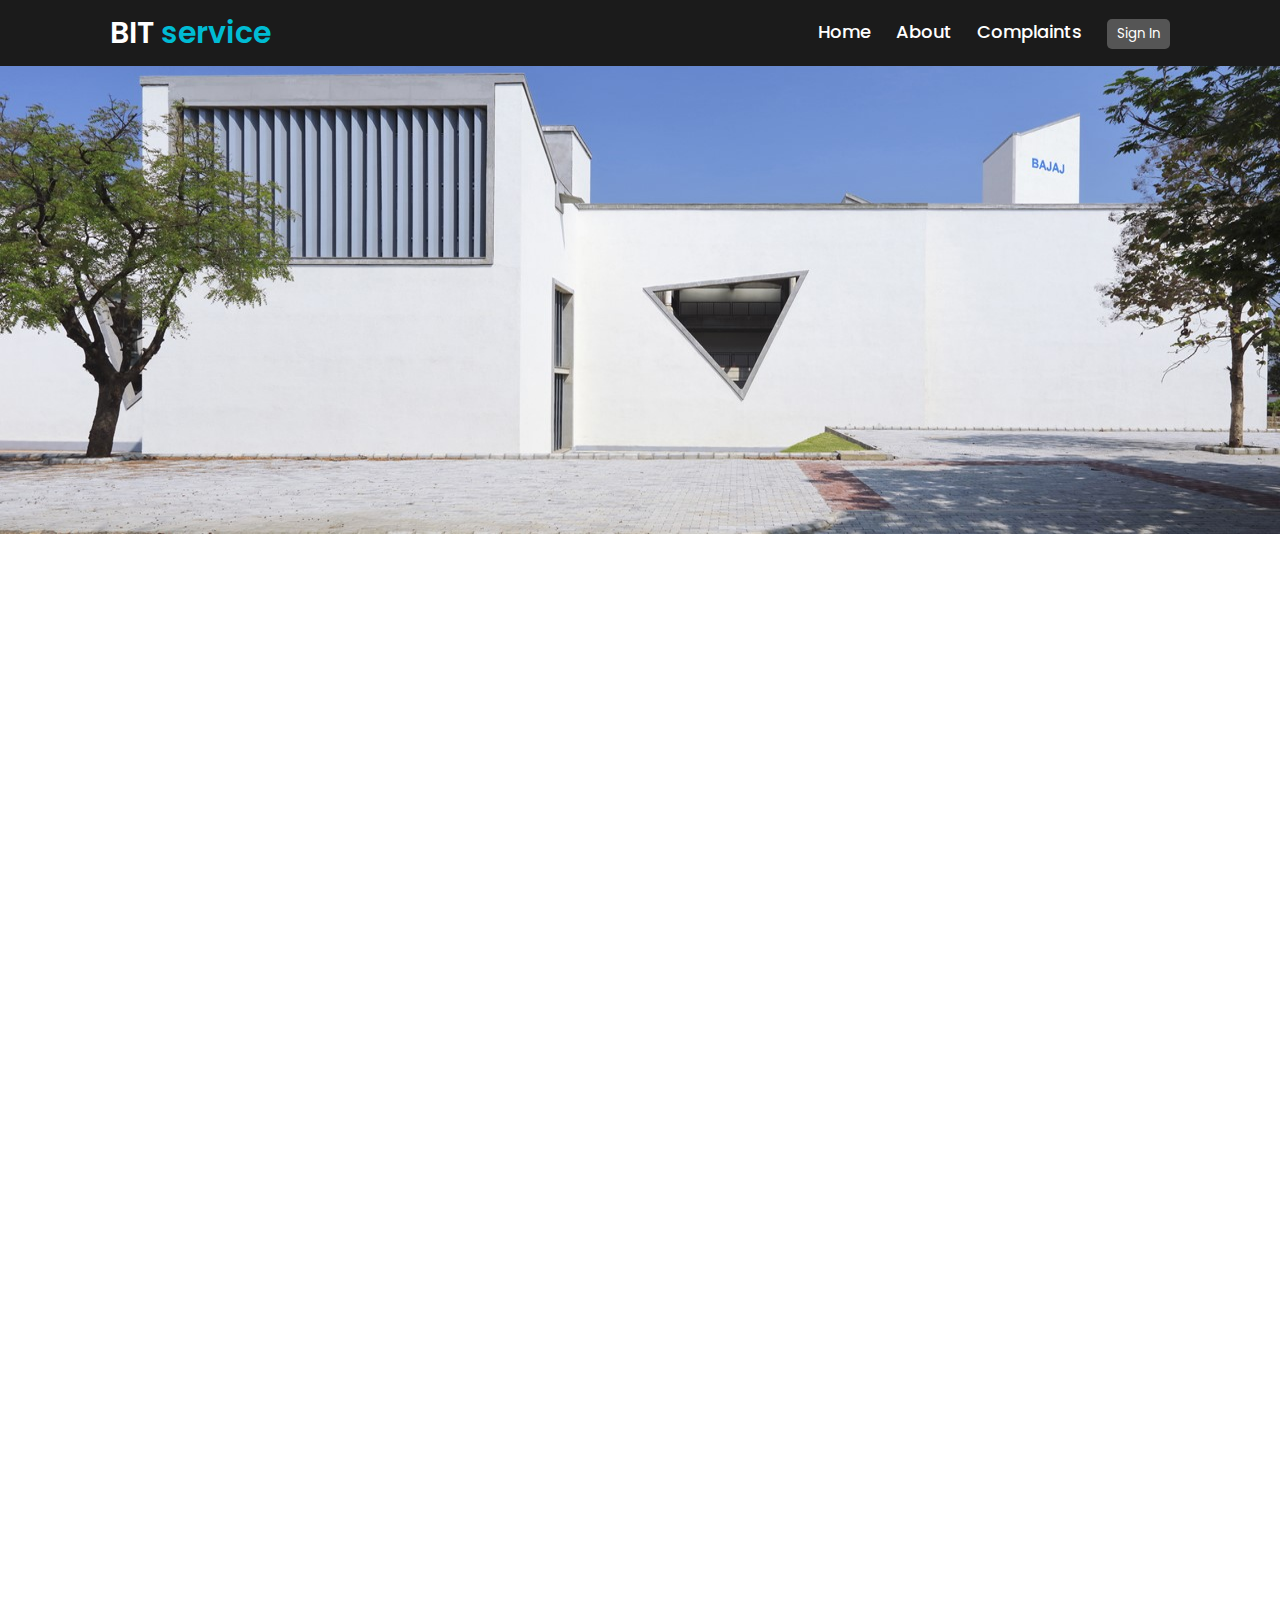
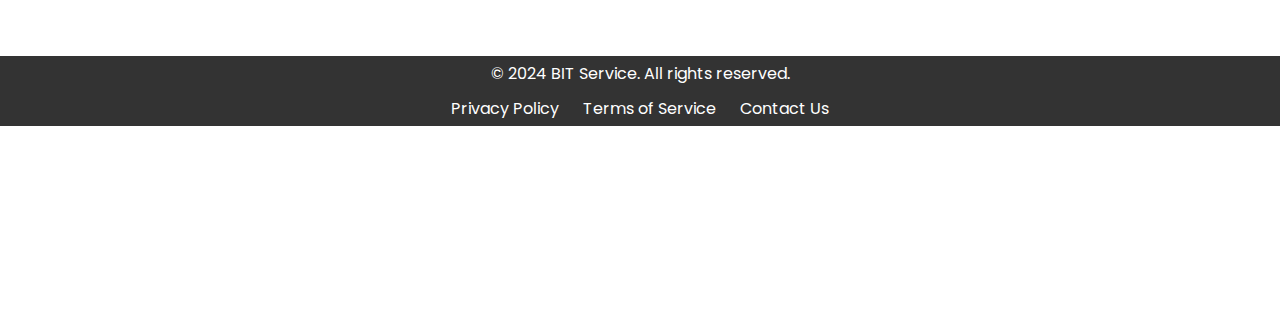
<file: index.html>
<!DOCTYPE html>
<!-- Created By CodingNepal - www.codingnepalweb.com -->
<html lang="en">

<head>
    <meta charset="UTF-8">
    <meta name="viewport" content="width=device-width, initial-scale=1.0">
    <title>Sticky Navigation Bar | CodingNepal</title>
    <link rel="stylesheet" href="styles.css">
    <link rel="stylesheet" href="https://cdnjs.cloudflare.com/ajax/libs/font-awesome/5.15.3/css/all.min.css" />
</head>

<body>
    <nav class="navbar"  >
        <div class="content">
            <div class="logo">
                <a href="#">BIT <span>service</span></a>
            </div>
            <ul class="menu-list">
                <div class="icon cancel-btn">
                    <i class="fas fa-times"></i>
                </div>
                <li><a href="#home">Home</a></li>
                <li><a href="#about">About</a></li>
                <li><a href="#complaints"> Complaints</a></li>
                <!-- <li><a href="#">Features</a></li> -->
                <li><a href="login.html"><button class="signin-button">Sign In</button></a></li>
            </ul>
            <div class="icon menu-btn">
                <i class="fas fa-bars"></i>
            </div>
        </div>
    </nav>
    <div class="carousel" id="home">
        <div class="carousel-inner">
            <div class="carousel-item">
                <img src="img/image1.jpg" alt="Image 1">
            </div>
            <div class="carousel-item">
                <img src="img/image2.jpg" alt="Image 2">
            </div>
            <div class="carousel-item">
                <img src="img/image3.jpg" alt="Image 3">
            </div>
        </div>
    </div>
    <div class="about" id="about">
        <div class="content reveal">
            <div class="title">How Does BIT Maintenance Management Software Benefit Our College?</div>
            <p>A BIT Maintenance Management Software (BIT MMS) streamlines your college's maintenance by centralizing
                data,
                automating workflows, and facilitating communication. This translates to faster response times, reduced
                downtime, and improved equipment lifespans, ultimately saving your college time, money, and resources.
            </p>
            <p>BIT MMS promotes safety by facilitating compliance with regulations and documenting safety procedures. It
                even streamlines accident reporting, allowing for better incident prevention. In short, BIT MMS empowers
                your college to move from reactive repairs to proactive maintenance, creating a more efficient,
                cost-effective, and safe learning environment for everyone.</p>
        </div>
    </div>
    <div class="about reveal" id="complaints">
        <h4>Register a Complaint ?</h4>
    </div>
    <div class="card-list reveal">
        
        <a href="#" class="card-item reveal">
            <img src="img/image4.jpg" alt="Card Image">
            <span class="developer">Type 1</span>
            <h3>A "Computer" related complaints.</h3>
            <div class="arrow">
                <i class="fas fa-arrow-right card-icon"></i>
            </div>
        </a>
        <a href="#" class="card-item reveal">
            <img src="img/image5.jpg" alt="Card Image">
            <span class="designer">Type 2</span>
            <h3>A "Furniture" related complaints.</h3>
            <div class="arrow">
                <i class="fas fa-arrow-right card-icon"></i>
            </div>
        </a>
        <a href="#" class="card-item reveal">
            <img src="img/image6.jpg" alt="Card Image">
            <span class="editor">Type 3</span>
            <h3>An "Electrical" related complaints.</h3>
            <div class="arrow">
                <i class="fas fa-arrow-right card-icon"></i>
            </div>
        </a>

    </div>
    
    <footer class="footer">
        <p>&copy; 2024 BIT Service. All rights reserved.</p>
        <div class="footer-links">
            <a href="#">Privacy Policy</a>
            <a href="#">Terms of Service</a>
            <a href="#">Contact Us</a>
        </div>
    </footer>
    <script type="text/javascript" src="script.js" ></script>
</body>

</html>
</file>
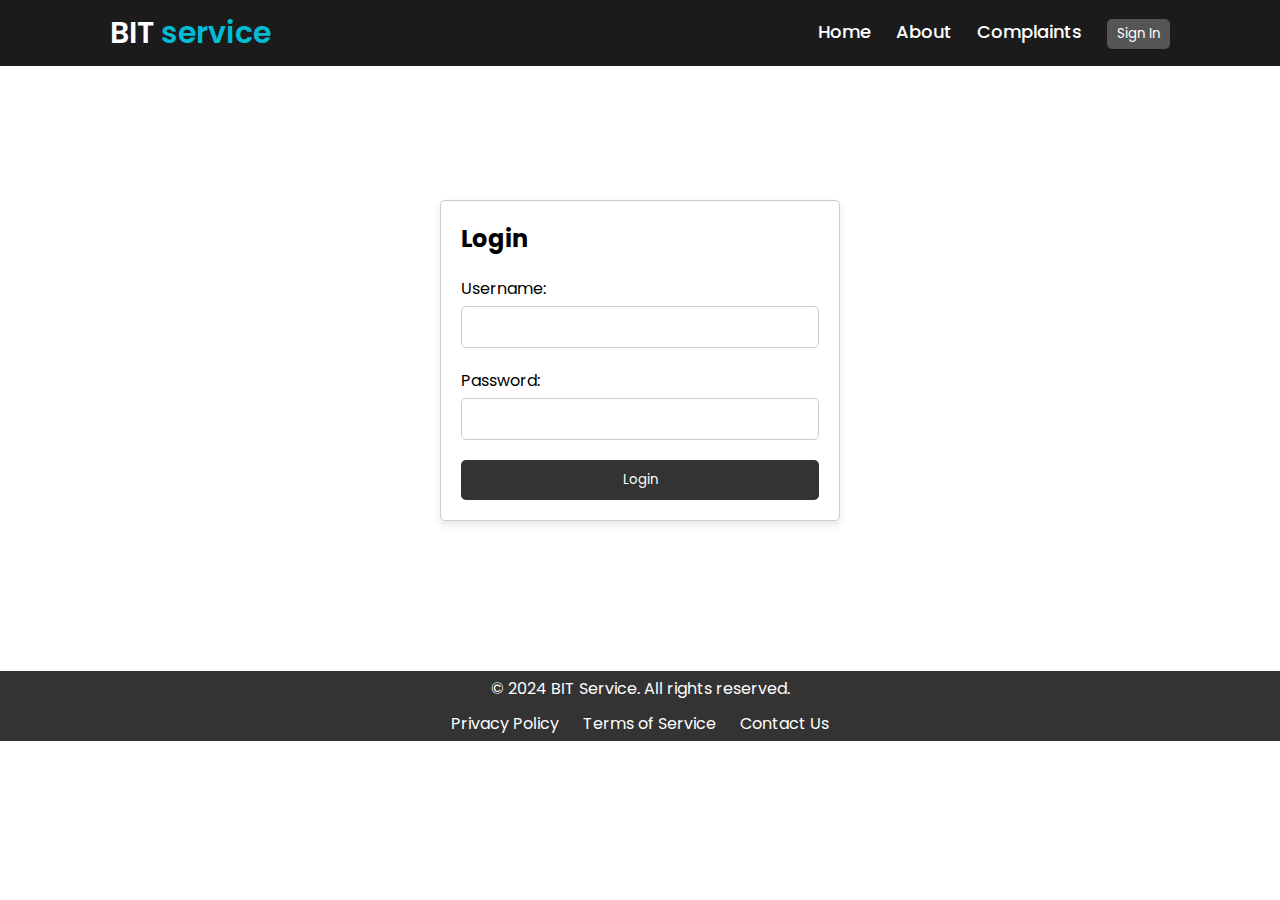
<file: login.html>
<!DOCTYPE html>
<!-- Created By CodingNepal - www.codingnepalweb.com -->
<html lang="en">

<head>
    <meta charset="UTF-8">
    <meta name="viewport" content="width=device-width, initial-scale=1.0">
    <title>Sticky Navigation Bar | CodingNepal</title>
    <link rel="stylesheet" href="styles.css">
    <link rel="stylesheet" href="https://cdnjs.cloudflare.com/ajax/libs/font-awesome/5.15.3/css/all.min.css" />
    <style>
        .login-container {
            padding: 200px 100px 150px 100px ;
            display: flex;
            justify-content: center;
            align-items: center;
        }

        .login-form {
            width: 400px;
            padding: 20px;
            border: 1px solid #ccc;
            border-radius: 5px;
            background-color: white;
            box-shadow: 0px 4px 8px rgba(0, 0, 0, 0.1);
        }

        .login-form h2 {
            margin-bottom: 20px;
        }

        .input-group {
            margin-bottom: 20px;
        }

        .input-group label {
            display: block;
            margin-bottom: 5px;
        }

        .input-group input {
            width: 100%;
            padding: 10px;
            border: 1px solid #ccc;
            border-radius: 5px;
        }

        .login-form button {
            width: 100%;
            padding: 10px;
            background-color: #333;
            color: white;
            border: none;
            border-radius: 5px;
            cursor: pointer;
            transition: background-color 0.3s ease;
        }

        .login-form button:hover {
            background-color: #00bcd4;
        }
    </style>
</head>

<body>
    <nav class="navbar">
        <div class="content" >
            <div class="logo">
                <a href="#">BIT <span>service</span></a>
            </div>
            <ul class="menu-list">
                <div class="icon cancel-btn">
                    <i class="fas fa-times"></i>
                </div>
                <li><a href="#home">Home</a></li>
                <li><a href="#about">About</a></li>
                <li><a href="#complaints"> Complaints</a></li>
                <li><a href="#"><button class="signin-button">Sign In</button></a></li>
            </ul>
            <div class="icon menu-btn">
                <i class="fas fa-bars"></i>
            </div>
        </div>
    </nav>
    <div class="login-container">
        <form class="login-form" action="index.php" method="POST">
            <h2>Login</h2>
            <div class="input-group">
                <label for="username">Username:</label>
                <input type="text" id="username" name="username" required>
            </div>
            <div class="input-group">
                <label for="password">Password:</label>
                <input type="password" id="password" name="password" required>
            </div>
            <button type="submit">Login</button>
        </form>
    </div>
    <footer class="footer">
        <p>&copy; 2024 BIT Service. All rights reserved.</p>
        <div class="footer-links">
            <a href="#">Privacy Policy</a>
            <a href="#">Terms of Service</a>
            <a href="#">Contact Us</a>
        </div>
    </footer>
    <script type="text/javascript" src="script.js"></script>
</body>

</html>
</file>
<file: styles.css>
@import url('https://fonts.googleapis.com/css2?family=Poppins:wght@200;300;400;500;600;700&display=swap');

        * {
            margin: 0;
            padding: 0;
            box-sizing: border-box;
            font-family: 'Poppins', sans-serif;
        }

        /* custom scroll bar */
        ::-webkit-scrollbar {
            width: 10px;
        }

        ::-webkit-scrollbar-track {
            background: #f1f1f1;
        }

        ::-webkit-scrollbar-thumb {
            background: #888;
        }

        ::selection {
            background: rgb(0, 123, 255, 0.3);
        }

        .content {
            max-width: 1250px;
            margin: auto;
            padding: 0 30px;
        }

        .navbar {
            background-color: #1b1b1b;
            position: fixed;
            width: 100%;
            z-index: 2;
            /* padding: 25px 0; */
            transition: all 0.3s ease;
        }

        .navbar.sticky {
            background: #1b1b1b;
            /* padding: 10px 0; */
            box-shadow: 0px 3px 5px 0px rgba(0, 0, 0, 0.1);
        }

        .navbar .content {
            display: flex;
            align-items: center;
            justify-content: space-between;
        }

        .navbar .logo a {
            color: #fff;
            font-size: 30px;
            font-weight: 600;
            text-decoration: none;
        }

        .navbar .logo span {
            color: #00bcd4;
        }

        .navbar .menu-list {
            display: inline-flex;
        }

        .menu-list li {
            list-style: none;
        }

        .menu-list li a {
            color: #fff;
            font-size: 18px;
            font-weight: 500;
            margin-left: 25px;
            text-decoration: none;
            transition: all 0.3s ease;
        }

        .menu-list li a:hover {
            color: #00bcd4;
        }

        /* .banner{
  background: url(Mini_Project_2/img/image1.jpg) no-repeat;
  height: 100vh;
  background-size: cover;
  background-position: center;
  background-attachment: fixed;
} */
        .about {
            padding: 30px 0;
        }

        .about .title {
            font-size: 38px;
            font-weight: 700;
        }

        .about p {
            padding-top: 20px;
            text-align: justify;
        }

        .icon {
            color: #fff;
            font-size: 20px;
            cursor: pointer;
            display: none;
        }

        .menu-list .cancel-btn {
            position: absolute;
            right: 30px;
            top: 20px;
        }

        @media (max-width: 1230px) {
            .content {
                padding: 0 60px;
            }
        }

        @media (max-width: 1100px) {
            .content {
                padding: 0 40px;
            }
        }

        @media (max-width: 900px) {
            .content {
                padding: 0 30px;
            }
        }

        @media (max-width: 868px) {
            .about .title {
                font-size: 30px;
                font-weight: 700;
            }

            .icon {
                display: block;
            }

            .icon.hide {
                display: none;
            }

            .navbar .logo a {
                font-size: 25px;
                font-weight: 650;

            }

            .navbar .menu-list {
                position: fixed;
                height: 100vh;
                width: 100%;
                max-width: 400px;
                left: -100%;
                top: 0px;
                display: block;
                padding: 40px 0;
                text-align: center;
                background: #222;
                transition: all 0.3s ease;
            }

            .navbar.show .menu-list {
                left: 0%;
            }

            .navbar .menu-list li {
                margin-top: 45px;
            }

            .navbar .menu-list li a {
                font-size: 23px;
                margin-left: -100%;
                transition: 0.6s cubic-bezier(0.68, -0.55, 0.265, 1.55);
            }

            .navbar.show .menu-list li a {
                margin-left: 0px;
            }
        }

        @media (max-width: 380px) {
            .navbar .logo a {
                font-size: 20px;
            }

            .about .title {
                font-size: 30px;
                font-weight: 600;
            }
        }

        .carousel {
            padding-top: 60px;
            position: relative;
            overflow: hidden;
            width: 100%;
            height: 0;
            height: max-content;
            /* Adjust height as needed */
            margin-bottom: -70px;
        }

        .carousel-inner {
            display: flex;
            transition: transform 0.5s ease;
            /* Slide transition */
        }

        .carousel-item {
            flex: 0 0 100%;
        }

        .carousel-item img {
            width: 100%;
            height: 80%;
            object-fit: fill;
        }

        .content {
            padding: 10px 20px 10px 20px;
            max-width: 1100px;
            margin: 0 auto;
        }

        .content h2 {
            color: #333;
            /* font-size: 35px; */
            font-weight: bold;
        }

        .content p {
            color: #555;
            font-size: 18px;
        }

        .signin-button {
            background-color: #555;
            color: white;
            border: none;
            padding: 5px 10px;
            border-radius: 5px;
            cursor: pointer;
            transition: background-color 0.3s ease, color 0.3s ease;
        }

        .signin-button:hover {
            background-color: #00bcd4;
        }
        .about{
            text-align: center;
            font-size: 25px;
        }
        .card-list {
            display: grid;
            grid-template-columns: repeat(auto-fill, minmax(300px, 1fr));
            max-width: 1250px;
            margin: 10px auto;
            padding: 20px;
            gap: 20px;
        }

        .card-list .card-item {
            background: #00bcd4;
            padding: 26px;
            border-radius: 8px;
            box-shadow: 0px 5px 10px rgba(0, 0, 0, 0.04);
            list-style: none;
            cursor: pointer;
            text-decoration: none;
            border: 2px solid transparent;
            transition: border 0.5s ease;
        }

        .card-list .card-item:hover {
            border: 2px solid #000;
        }

        .card-list .card-item img {
            width: 100%;
            aspect-ratio: 16/9;
            border-radius: 8px;
            object-fit: cover;
        }

        .card-list span {
            display: inline-block;
            background: #F7DFF5;
            margin-top: 32px;
            padding: 8px 15px;
            font-size: 0.75rem;
            border-radius: 50px;
            font-weight: 600;
        }

        .card-list .developer {
            background-color: #F7DFF5;
            color: #B22485;
        }

        .card-list .designer {
            background-color: #d1e8ff;
            color: #2968a8;
        }

        .card-list .editor {
            background-color: #d6f8d6;
            color: #205c20;
        }

        .card-item h3 {
            color: #000;
            font-size: 1.438rem;
            margin-top: 28px;
            font-weight: 600;
        }

        .card-item .arrow {
            display: flex;
            align-items: center;
            justify-content: center;
            transform: rotate(-35deg);
            height: 40px;
            width: 40px;
            color: #000;
            border: 1px solid #000;
            border-radius: 50%;
            margin-top: 40px;
            transition: 0.2s ease;
        }

        .card-list .card-item:hover .arrow {
            background: #000;
            color: #fff;
        }

        @media (max-width: 1200px) {
            .card-list .card-item {
                padding: 15px;
            }
        }

        @media screen and (max-width: 980px) {
            .card-list {
                margin: 0 auto;
            }
        }
        .reveal{
            position: relative;
            transform: translateY(150px);
            opacity: 0;
            transition: all 2s ease;
        }
        .reveal.active{
            transform: translateY(0px);
            opacity: 1;
        }
        /* Footer */
        .footer {
            background-color: #333;
            color: #fff;
            padding: 5px;
            /* position: fixed; */
            bottom: 0;
            width: 100%;
            text-align: center;
            box-sizing: border-box;
        }
        .footer p {
            margin: 0;
        }
        .footer .footer-links {
            margin-top: 10px;
        }
        .footer .footer-links a {
            color: #fff;
            text-decoration: none;
            margin: 0 10px;
            transition: color 0.3s ease;
        }
        .footer .footer-links a:hover {
            color: #00bcd4;
        }
        @media screen and (max-width: 768px) {
            .footer {
                padding: 15px;
            }
            .footer .footer-links {
                margin-top: 5px;
            }
            .footer .footer-links a {
                margin: 0 5px;
            }
        }
        

        /* login */
</file>
